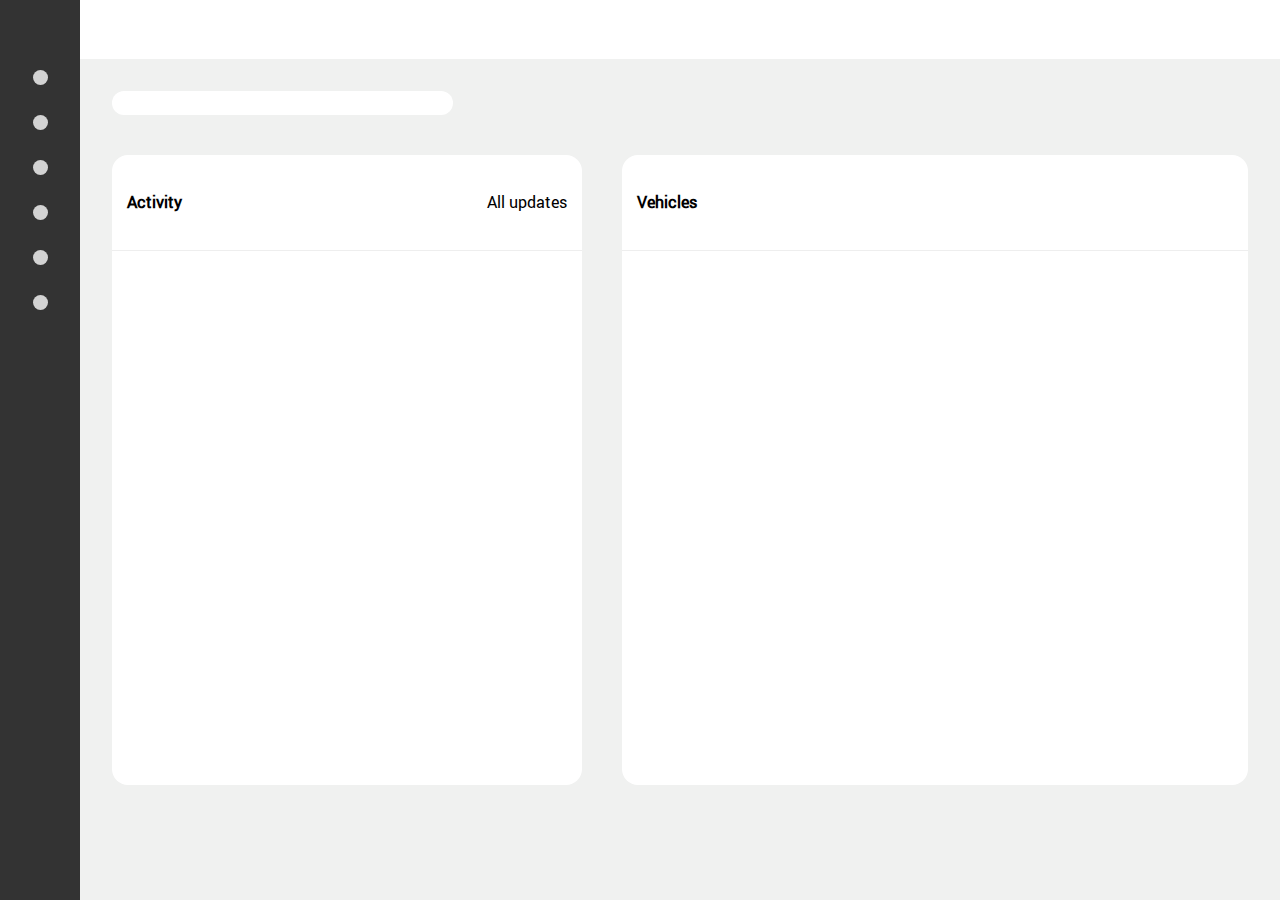
<file: index.html>
<!DOCTYPE html><html lang="en"><head><meta charset="UTF-8"><meta name="viewport" content="width=device-width, initial-scale=1.0"><title>Title</title><link rel="stylesheet" href="main.1b7f7a23.css"><link rel="stylesheet" href="https://use.fontawesome.com/releases/v5.15.1/css/all.css" integrity="sha384-vp86vTRFVJgpjF9jiIGPEEqYqlDwgyBgEF109VFjmqGmIY/Y4HV4d3Gp2irVfcrp" crossorigin="anonymous"></head><body> <header class="header">  <div class="header__input-container"> <i class="fas fa-search"></i> <input type="text" class="header__input"> </div> <div class="header__actions"> <div class="header__actions-item"> <i class="fas fa-comment"></i> </div> <div class="header__actions-item"> <i class="fas fa-bell"></i> </div> <div class="header__actions-item"> <i class="fas fa-user-circle"></i> </div> </div> </header>  <sidebar class="sidebar">  <a class="sidebar__icon" href="grid.html"> <i class="fas fa-th"></i> </a> <nav class="nav sidebar__nav"> <ul class="nav__list"> <li class="nav__list-item"></li> <li class="nav__list-item"></li> <li class="nav__list-item"></li> <li class="nav__list-item"></li> <li class="nav__list-item"></li> <li class="nav__list-item"></li> </ul> </nav> </sidebar>  <main class="main">  <section class="main__block main__block--empty"></section> <section class="section main__block">  <div class="section__header"> <h4 class="section__title">Activity</h4> <span class="section__header-item">All updates</span> </div> </section>  <section class="section main__block">  <div class="section__header"> <h4 class="section__title">Vehicles</h4> <div class="section__options"> <label for="list" class="section__options-label"> <i class="fas fa-list"></i> <input id="list" name="list" type="radio" class="section__options-item"> </label> <label for="map" class="section__options-label"> <i class="fas fa-map"></i> <input id="map" name="map" type="radio" class="section__options-item"> </label> </div> </div> </section>  </main>  </body></html>
</file>
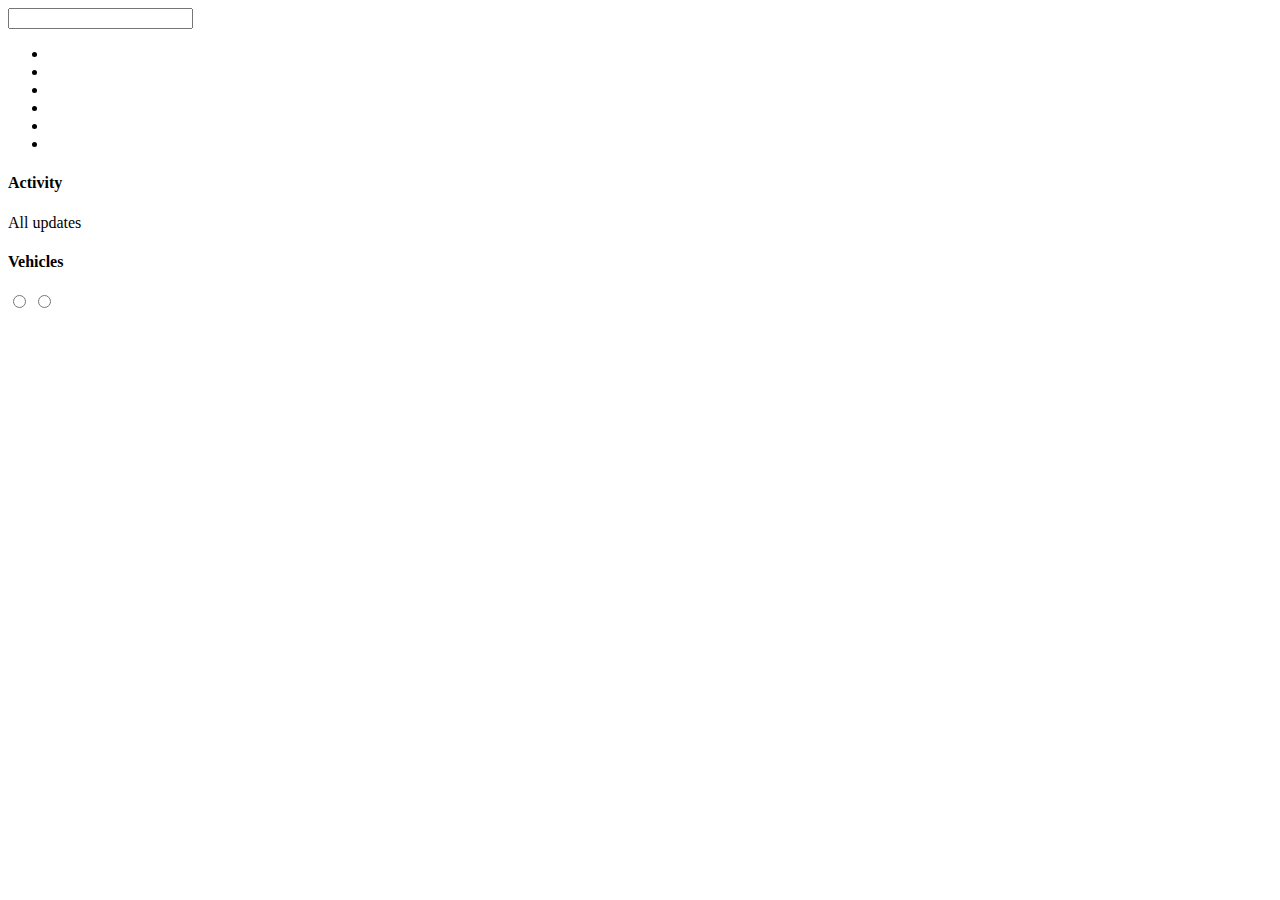
<file: src/index.html>
<!DOCTYPE html>
<html lang="en">
  <head>
    <meta charset="UTF-8">
    <meta name="viewport" content="width=device-width, initial-scale=1.0">
    <title>Title</title>
    <link rel="stylesheet" href="./styles/main.scss">
    <link rel="stylesheet" href="https://use.fontawesome.com/releases/v5.15.1/css/all.css"
    integrity="sha384-vp86vTRFVJgpjF9jiIGPEEqYqlDwgyBgEF109VFjmqGmIY/Y4HV4d3Gp2irVfcrp" crossorigin="anonymous">
  </head>
  <body>
    <header class="header"> <!-- header start -->
      <div class="header__input-container">
        <i class="fas fa-search"></i>
        <input type="text" class="header__input">
      </div>
      <div class="header__actions">
        <div class="header__actions-item">
          <i class="fas fa-comment"></i>
        </div>
        <div class="header__actions-item">
          <i class="fas fa-bell"></i>
        </div>
        <div class="header__actions-item">
          <i class="fas fa-user-circle"></i>
        </div>
      </div>
    </header> <!-- header end -->
    <sidebar class="sidebar"> <!-- sidebar start -->
      <a class="sidebar__icon" href="grid.html">
        <i class="fas fa-th"></i>
      </a>
      <nav class="nav sidebar__nav">
        <ul class="nav__list">
          <li class="nav__list-item"></li>
          <li class="nav__list-item"></li>
          <li class="nav__list-item"></li>
          <li class="nav__list-item"></li>
          <li class="nav__list-item"></li>
          <li class="nav__list-item"></li>
        </ul>
      </nav>
    </sidebar> <!-- sidebar end -->
    <main class="main"> <!-- main start -->
      <section class="main__block main__block--empty"></section>
      <section class="section main__block"> <!-- activity start -->
        <div class="section__header">
          <h4 class="section__title">Activity</h4>
          <span class="section__header-item">All updates</span>
        </div>
      </section> <!-- activity end -->
      <section class="section main__block"> <!-- vehicles start -->
        <div class="section__header">
          <h4 class="section__title">Vehicles</h4>
          <div class="section__options">
            <label for="list" class="section__options-label">
              <i class="fas fa-list"></i>
              <input
                id="list"
                name="list"
                type="radio"
                class="section__options-item"
              >
            </label>
            <label for="map" class="section__options-label">
              <i class="fas fa-map"></i>
              <input
                id="map"
                name="map"
                type="radio"
                class="section__options-item"
              >
            </label>
          </div>
        </div>
      </section> <!-- vehicles end -->
    </main> <!-- main end -->
  </body>
</html>
</file>
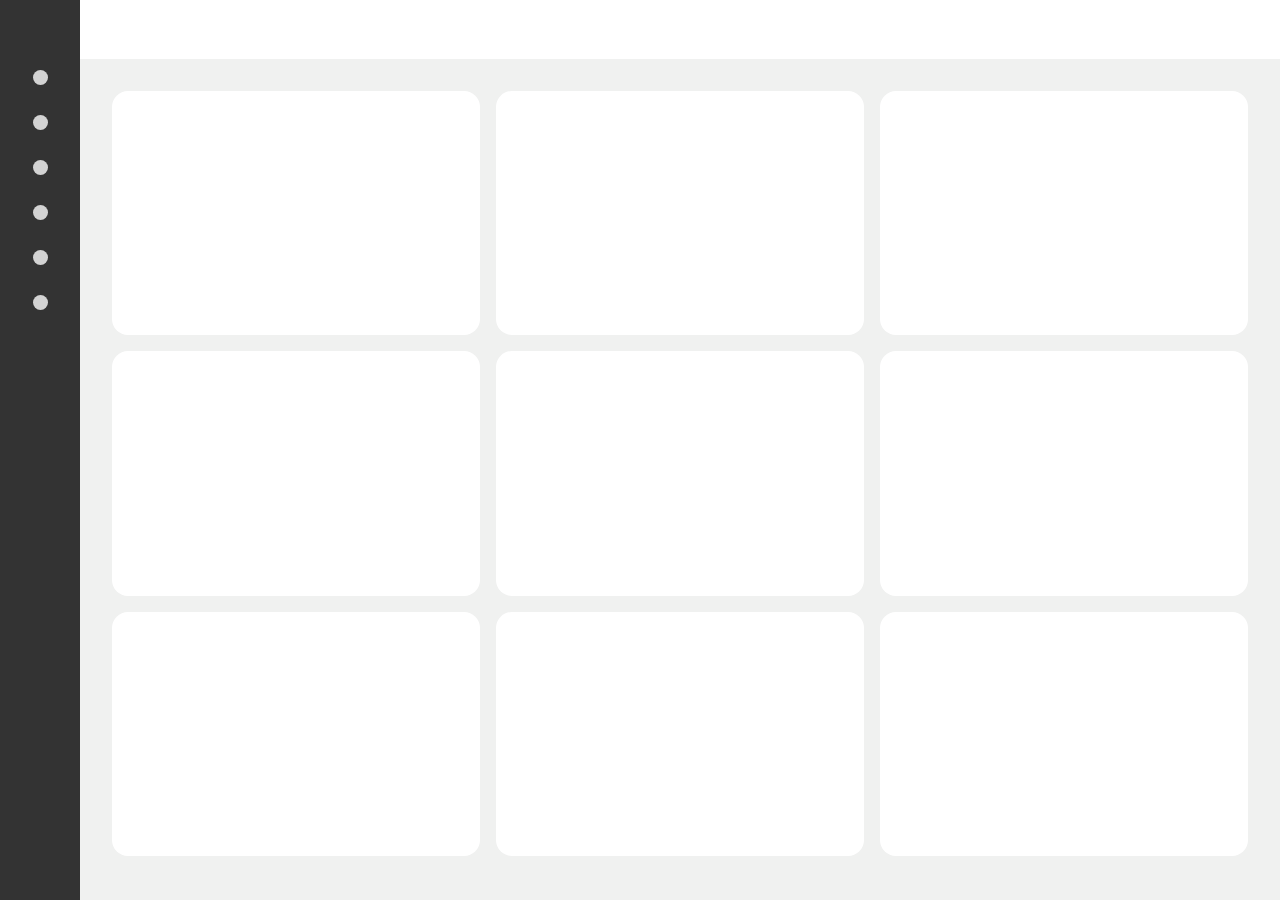
<file: grid.html>
<!DOCTYPE html><html lang="en"><head><meta charset="UTF-8"><meta name="viewport" content="width=device-width, initial-scale=1.0"><title>Title</title><link rel="stylesheet" href="main.1b7f7a23.css"><link rel="stylesheet" href="https://use.fontawesome.com/releases/v5.15.1/css/all.css" integrity="sha384-vp86vTRFVJgpjF9jiIGPEEqYqlDwgyBgEF109VFjmqGmIY/Y4HV4d3Gp2irVfcrp" crossorigin="anonymous"></head><body> <header class="header">  <div class="header__input-container"> <i class="fas fa-search"></i> <input type="text" class="header__input"> </div> <div class="header__actions"> <div class="header__actions-item"> <i class="fas fa-comment"></i> </div> <div class="header__actions-item"> <i class="fas fa-bell"></i> </div> <div class="header__actions-item"> <i class="fas fa-user-circle"></i> </div> </div> </header>  <sidebar class="sidebar">  <a class="sidebar__icon" href="index.html"> <i class="fas fa-th"></i> </a> <nav class="nav sidebar__nav"> <ul class="nav__list"> <li class="nav__list-item"></li> <li class="nav__list-item"></li> <li class="nav__list-item"></li> <li class="nav__list-item"></li> <li class="nav__list-item"></li> <li class="nav__list-item"></li> </ul> </nav> </sidebar>  <main class="grid">  <section class="grid__block"></section>  <section class="grid__block"> </section>  <section class="grid__block"> </section>  <section class="grid__block"> </section>  <section class="grid__block"> </section>  <section class="grid__block"> </section>  <section class="grid__block"> </section>  <section class="grid__block"> </section>  <section class="grid__block"> </section>  </main>  <script type="text/javascript" src="main.056a1583.js"></script> </body></html>
</file>
<file: main.1b7f7a23.css>
h1{font-family:Roboto,sans-serif;font-weight:400}@font-face{font-family:Roboto;src:url(Roboto-Regular-webfont.1b7be813.woff) format("woff");font-weight:400;font-style:normal}.header{display:flex;justify-content:flex-end;align-items:center;padding:10px;font-size:25px;background-color:#fff}@media (max-width:690px){.header{font-size:1rem}}.header__input-container{margin-left:100px;width:100%}.header__input{border:none;width:80%;padding:10px}.header__actions{display:flex}.header__actions-item{margin-right:40px}@media (max-width:690px){.header__actions-item{margin-right:10px}}.sidebar{position:fixed;left:0;top:0;bottom:0;display:flex;flex-direction:column;align-items:center;background-color:#333;height:100vh;width:80px}.sidebar__icon{color:#fff;margin-top:20px;font-size:35px;margin-bottom:50px}.nav__list{list-style:none;padding:0}.nav__list-item{display:block;width:15px;height:15px;border-radius:50%;background-color:#d3d3d3}.nav__list-item:not(:last-child){margin-bottom:30px}.section__header{display:flex;justify-content:space-between;align-items:center;padding:15px;font-size:1rem;border-bottom:1px solid #eee}@media (max-width:690px){.section__header-item{font-size:.7rem}}.section__title{font-size:1rem}@media (max-width:690px){.section__title{font-size:.7rem}}.section__options-label{margin-right:20px;cursor:pointer}@media (max-width:690px){.section__options-label{margin-right:5px}}.section__options-item{display:none;position:relative;cursor:pointer}.grid{display:grid;grid-template:repeat(3,1fr)/repeat(3,1fr);grid-template-areas:"block-1 block-2 block-3" "block-4 block-5 block-6" "block-7 block-8 block-9";gap:1rem;padding-top:2rem;padding-right:2rem;margin-left:7rem;height:85vh}.grid__block{background-color:#fff;border-radius:1rem}.grid__block:first-child{grid-area:block-1}.grid__block:nth-child(2){grid-area:block-2}.grid__block:nth-child(3){grid-area:block-3}.grid__block:nth-child(4){grid-area:block-4}.grid__block:nth-child(5){grid-area:block-5}.grid__block:nth-child(6){grid-area:block-6}.grid__block:nth-child(7){grid-area:block-7}.grid__block:nth-child(8){grid-area:block-8}.grid__block:nth-child(9){grid-area:block-9}body{background-color:#f0f1f0!important;font-family:Roboto,Helvetica,sans-serif}body,h1,h2,h3,li,ul{margin:0;padding:0}.main{height:fit-content;display:grid;grid-template-columns:1fr 2fr;gap:2.5rem;padding-top:2rem;padding-right:2rem;margin-left:7rem}@media (max-width:1300px){.main{grid-template-columns:1.5fr 2fr}}@media (max-width:690px){.main{gap:1rem;padding-top:1rem;padding-right:1rem;margin-left:6rem}}@media (max-width:490px){.main{grid-template-columns:1fr;grid-template-rows:20px 1fr 2fr}}.main__block{height:70vh;background-color:#fff;border-radius:1rem}@media (max-width:690px){.main__block{height:80vh}}.main__block--empty{grid-column:span 2;height:1.5rem;width:30%}@media (max-width:490px){.main__block--empty{grid-column:auto}}
/*# sourceMappingURL=main.1b7f7a23.css.map */
</file>
